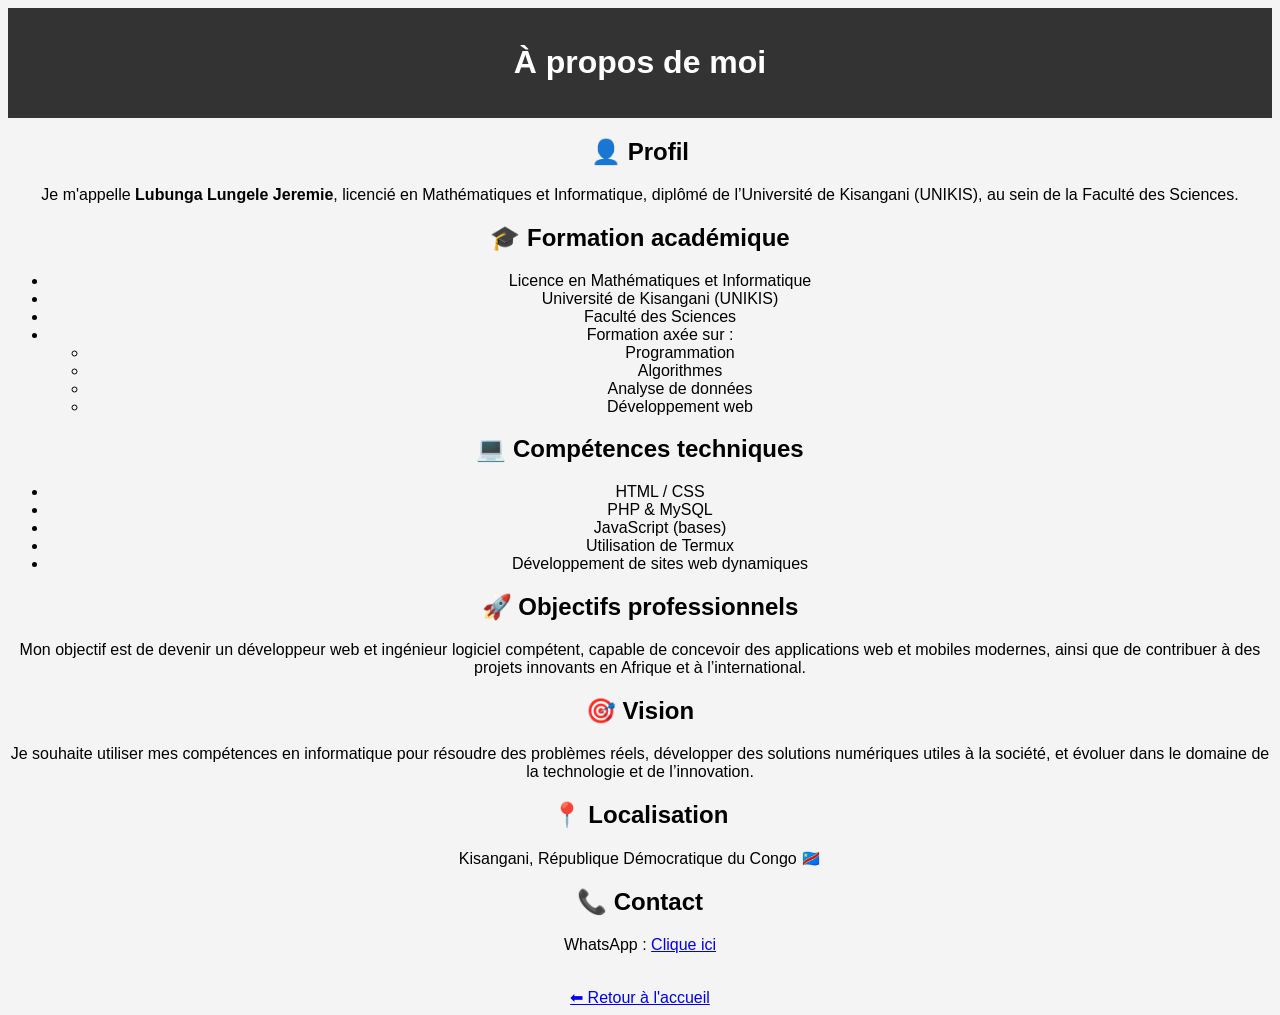
<file: about.html>
<!DOCTYPE html>
<html lang="fr">
<head>
  <meta charset="UTF-8">
  <meta name="viewport" content="width=device-width, initial-scale=1.0">
  <title>À propos de moi</title>
  <link rel="stylesheet" href="style.css">
</head>
<body>

  <header>
    <h1>À propos de moi</h1>
  </header>

  <section>

    <h2>👤 Profil</h2>
    <p>
      Je m'appelle <strong>Lubunga Lungele Jeremie</strong>,  
      licencié en Mathématiques et Informatique, diplômé de l’Université de Kisangani (UNIKIS),  
      au sein de la Faculté des Sciences.
    </p>

    <h2>🎓 Formation académique</h2>
    <ul>
      <li>Licence en Mathématiques et Informatique</li>
      <li>Université de Kisangani (UNIKIS)</li>
      <li>Faculté des Sciences</li>
      <li>Formation axée sur :
        <ul>
          <li>Programmation</li>
          <li>Algorithmes</li>
          <li>Analyse de données</li>
          <li>Développement web</li>
        </ul>
      </li>
    </ul>

    <h2>💻 Compétences techniques</h2>
    <ul>
      <li>HTML / CSS</li>
      <li>PHP & MySQL</li>
      <li>JavaScript (bases)</li>
      <li>Utilisation de Termux</li>
      <li>Développement de sites web dynamiques</li>
    </ul>

    <h2>🚀 Objectifs professionnels</h2>
    <p>
      Mon objectif est de devenir un développeur web et ingénieur logiciel compétent,  
      capable de concevoir des applications web et mobiles modernes,  
      ainsi que de contribuer à des projets innovants en Afrique et à l’international.
    </p>

    <h2>🎯 Vision</h2>
    <p>
      Je souhaite utiliser mes compétences en informatique pour résoudre des problèmes réels,  
      développer des solutions numériques utiles à la société,  
      et évoluer dans le domaine de la technologie et de l’innovation.
    </p>

    <h2>📍 Localisation</h2>
    <p>Kisangani, République Démocratique du Congo 🇨🇩</p>

    <h2>📞 Contact</h2>
    <p>
      WhatsApp : <a href="https://wa.me/243977658776">Clique ici</a>
    </p>

  </section>

  <br>

  <a href="index.html">⬅ Retour à l'accueil</a>

</body>
</html>
</file>
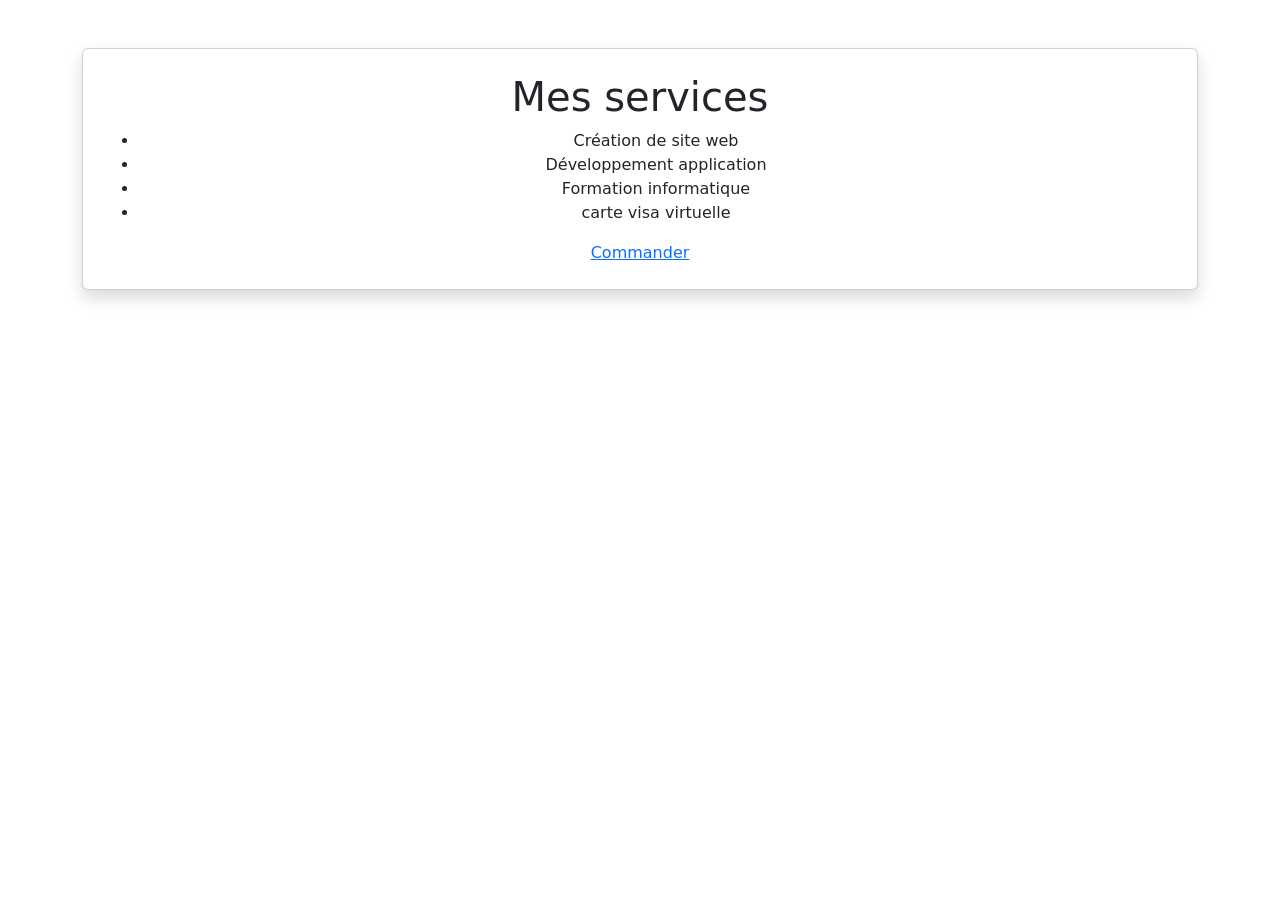
<file: business.html>
<!DOCTYPE html>
<html lang="fr">
<head>
  <meta charset="UTF-8">
  <meta name="viewport" content="width=device-width, initial-scale=1.0">
  <title>Jeremie Portfolio</title>

  <!-- Bootstrap -->
  <link href="https://cdn.jsdelivr.net/npm/bootstrap@5.3.0/dist/css/bootstrap.min.css" rel="stylesheet">

  <!-- Animation -->
  <link rel="stylesheet" href="https://cdnjs.cloudflare.com/ajax/libs/animate.css/4.1.1/animate.min.css"/>

</head>
  <div class="container mt-5">
  <div class="card text-center shadow p-4 animate__animated animate__fadeIn">
    

<h1>Mes services</h1>

<ul>
  <li>Création de site web</li>
  <li>Développement application</li>
  <li>Formation informatique</li>
    <li>carte visa virtuelle </li>
</ul>

<a href="https://wa.me/243977658776">Commander</a>
  </div>
  </div>
</file>
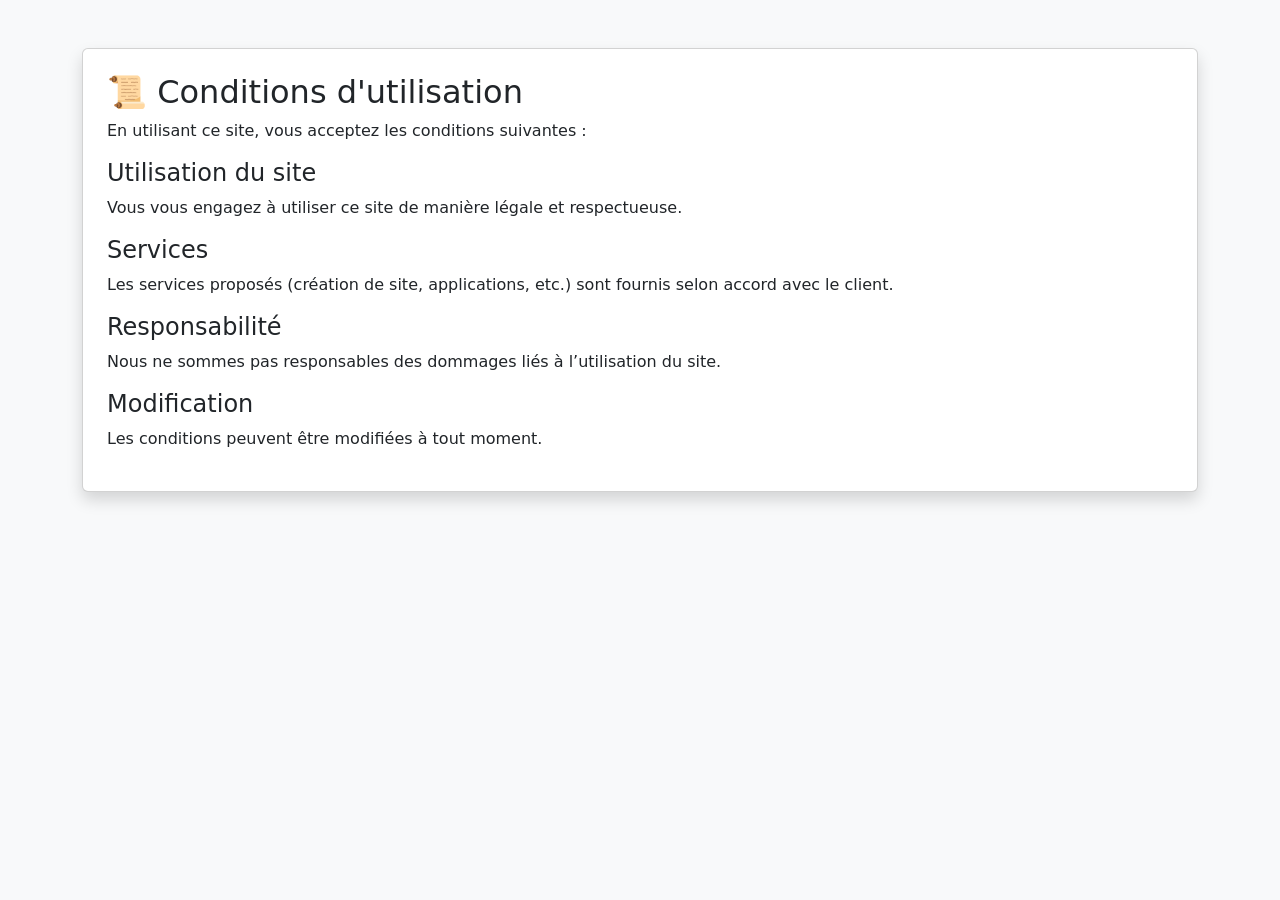
<file: conditions.html>
<!DOCTYPE html>
<html lang="fr">
<head>
  <meta charset="UTF-8">
    <meta name="viewport" content="width=device-width, initial-scale=1.0">
  <title>Conditions d'utilisation</title>
  <link href="https://cdn.jsdelivr.net/npm/bootstrap@5.3.0/dist/css/bootstrap.min.css" rel="stylesheet">
</head>

<body class="bg-light">

<div class="container mt-5">
  <div class="card p-4 shadow">

    <h2>📜 Conditions d'utilisation</h2>

    <p>
      En utilisant ce site, vous acceptez les conditions suivantes :
    </p>

    <h4>Utilisation du site</h4>
    <p>
      Vous vous engagez à utiliser ce site de manière légale et respectueuse.
    </p>

    <h4>Services</h4>
    <p>
      Les services proposés (création de site, applications, etc.)
      sont fournis selon accord avec le client.
    </p>

    <h4>Responsabilité</h4>
    <p>
      Nous ne sommes pas responsables des dommages liés à l’utilisation du site.
    </p>

    <h4>Modification</h4>
    <p>
      Les conditions peuvent être modifiées à tout moment.
    </p>

  </div>
</div>

</body>
</html>
</file>
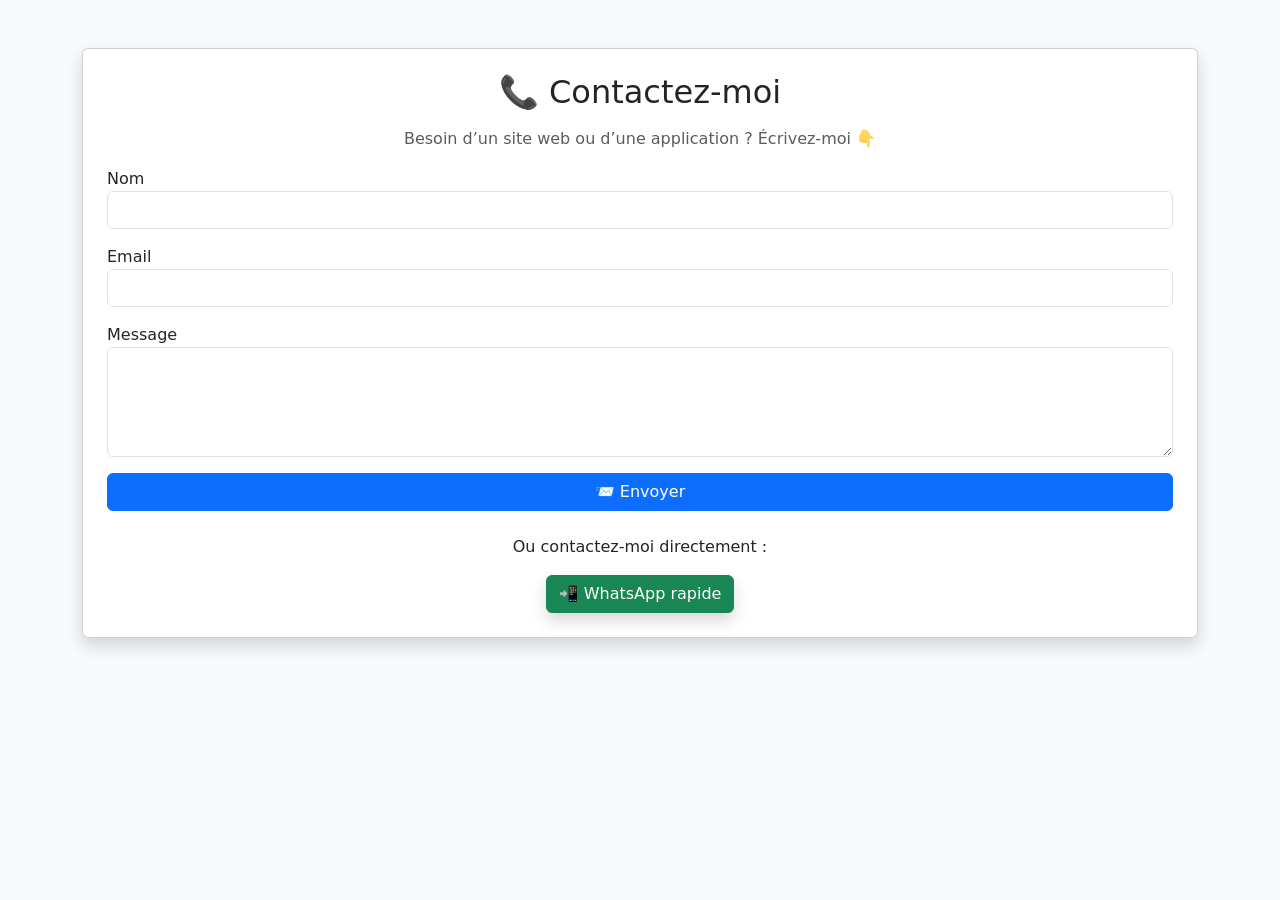
<file: contact.html>
<!DOCTYPE html>
<html lang="fr">
<head>
  <meta charset="UTF-8">
  <title>Contact</title>
  <meta name="viewport" content="width=device-width, initial-scale=1.0">

  <!-- Bootstrap -->
  <link href="https://cdn.jsdelivr.net/npm/bootstrap@5.3.0/dist/css/bootstrap.min.css" rel="stylesheet">

  <!-- Animation -->
  <link rel="stylesheet" href="https://cdnjs.cloudflare.com/ajax/libs/animate.css/4.1.1/animate.min.css"/>

</head>

<body class="bg-light">

<div class="container mt-5">

  <div class="card p-4 shadow animate__animated animate__fadeIn">

    <h2 class="text-center mb-3">📞 Contactez-moi</h2>

    <p class="text-center text-muted">
      Besoin d’un site web ou d’une application ? Écrivez-moi 👇
    </p>

    <!-- MESSAGE SUCCESS -->
    <div id="successMessage" class="alert alert-success d-none">
      ✅ Message envoyé avec succès !
    </div>

    <!-- FORMULAIRE -->
    <form id="contactForm" action="https://formsubmit.co/jeremielungele63@gmail.com" method="POST">

      <!-- Anti-spam -->
      <input type="hidden" name="_captcha" value="false">

      <div class="mb-3">
        <label>Nom</label>
        <input type="text" name="name" class="form-control" required>
      </div>

      <div class="mb-3">
        <label>Email</label>
        <input type="email" name="email" class="form-control" required>
      </div>

      <div class="mb-3">
        <label>Message</label>
        <textarea name="message" class="form-control" rows="4" required></textarea>
      </div>

      <button class="btn btn-primary w-100">📨 Envoyer</button>

    </form>

    <!-- WHATSAPP -->
    <div class="text-center mt-4">
      <p>Ou contactez-moi directement :</p>

      <a href="https://wa.me/243977658776?text=Bonjour%20Jeremie%2C%20je%20veux%20un%20site"
         class="btn btn-success shadow">
         📲 WhatsApp rapide
      </a>
    </div>

  </div>

</div>

<!-- SCRIPT CONFIRMATION -->
<script>
document.getElementById("contactForm").addEventListener("submit", function(){
  document.getElementById("successMessage").classList.remove("d-none");
});
</script>

</body>
</html>
</file>
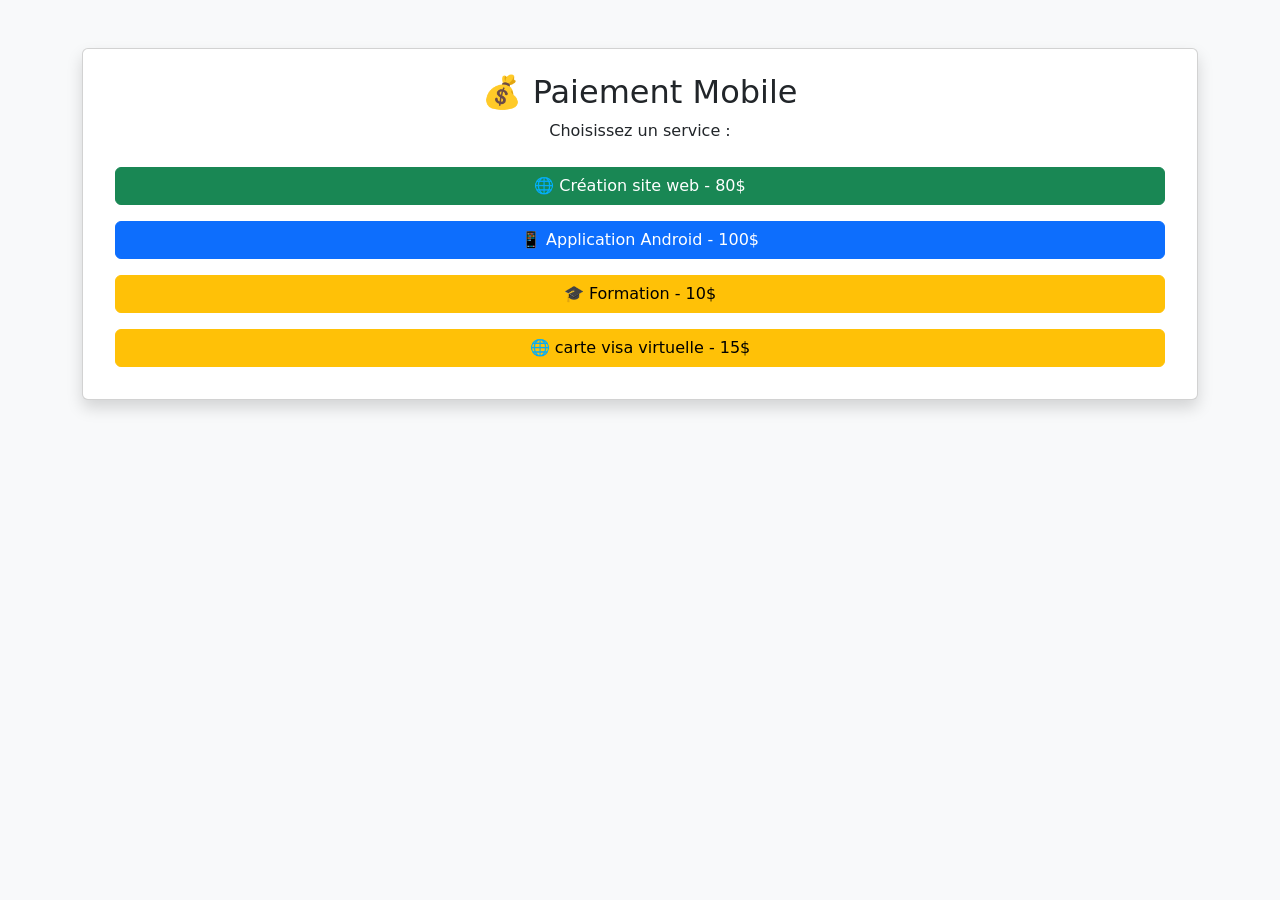
<file: paiement.html>
<!DOCTYPE html>
<html lang="fr">
<head>
  <meta charset="UTF-8">
  <meta name="viewport" content="width=device-width, initial-scale=1.0">
  <title>Paiement</title>
  <link href="https://cdn.jsdelivr.net/npm/bootstrap@5.3.0/dist/css/bootstrap.min.css" rel="stylesheet">
</head>

<body class="bg-light">

<div class="container mt-5">

  <div class="card p-4 shadow text-center">

    <h2>💰 Paiement Mobile</h2>

    <p>Choisissez un service :</p>

    <!-- SERVICE 1 -->
    <a href="https://wa.me/243977658776?text=Je%20veux%20payer%20pour%20un%20site%20web%20(80$)%20via%20Mobile%20Money"
       class="btn btn-success m-2">
       🌐 Création site web - 80$
    </a>

    <!-- SERVICE 2 -->
    <a href="https://wa.me/243977658776?text=Je%20veux%20payer%20pour%20une%20application%20(100$)"
       class="btn btn-primary m-2">
       📱 Application Android - 100$
    </a>

    <!-- SERVICE 3 -->
    <a href="https://wa.me/243977658776?text=Je%20veux%20une%20formation%20informatique%20(10$)"
       class="btn btn-warning m-2">
       🎓 Formation - 10$
    </a>
    <!-- SERVICE 4 -->
    <a href="https://wa.me/243977658776?text=Je%20veux%20une%20carte%20visa%20(15$)"
       class="btn btn-warning m-2">
       🌐 carte visa virtuelle - 15$
    </a>

  </div>

</div>

</body>
</html>
</file>
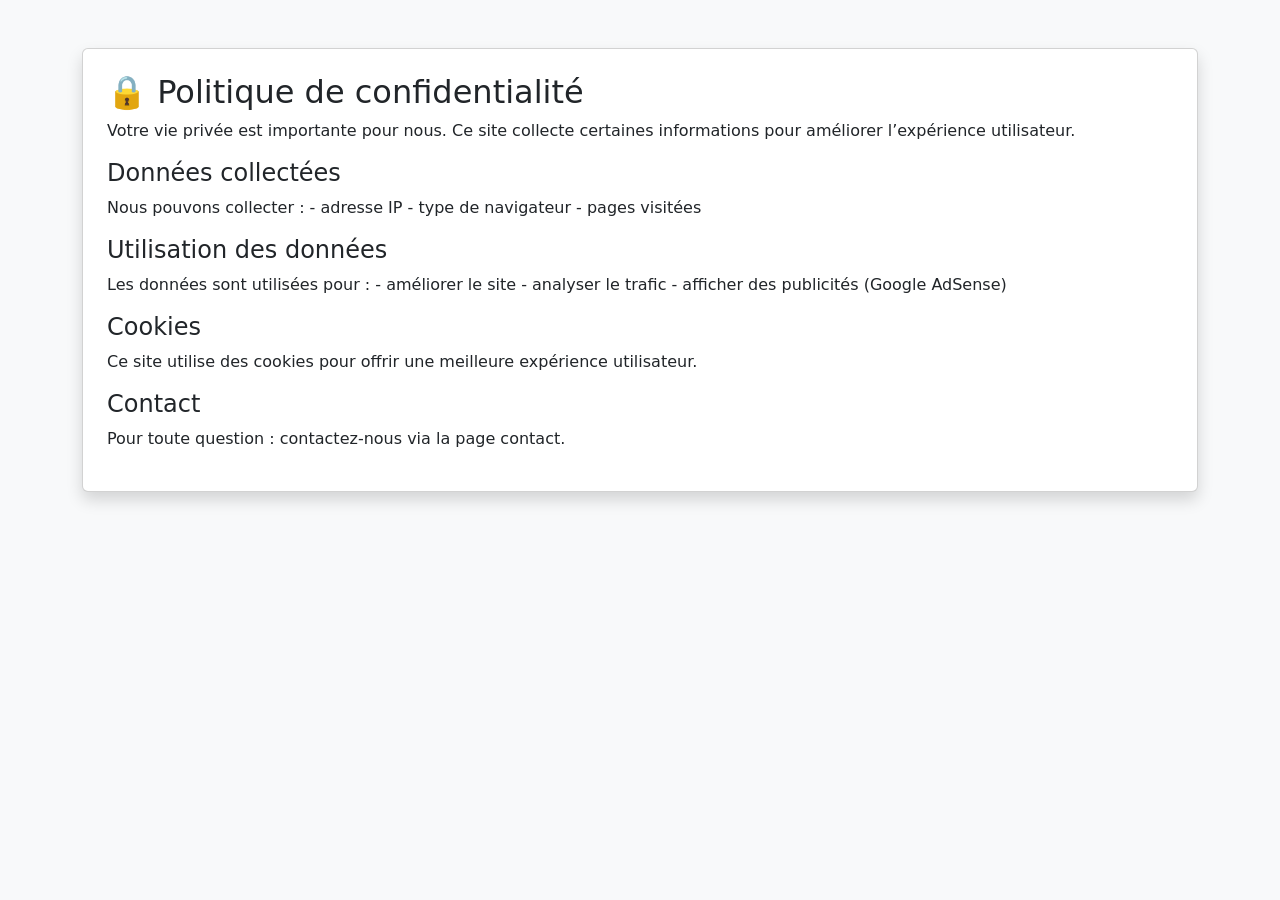
<file: privacy.html>
<!DOCTYPE html>
<html lang="fr">
<head>
  <meta charset="UTF-8">
    <meta name="viewport" content="width=device-width, initial-scale=1.0">
  <title>Politique de confidentialité</title>
  <link href="https://cdn.jsdelivr.net/npm/bootstrap@5.3.0/dist/css/bootstrap.min.css" rel="stylesheet">
</head>

<body class="bg-light">

<div class="container mt-5">
  <div class="card p-4 shadow">

    <h2>🔒 Politique de confidentialité</h2>

    <p>
      Votre vie privée est importante pour nous. Ce site collecte certaines informations
      pour améliorer l’expérience utilisateur.
    </p>

    <h4>Données collectées</h4>
    <p>
      Nous pouvons collecter :
      - adresse IP  
      - type de navigateur  
      - pages visitées  
    </p>

    <h4>Utilisation des données</h4>
    <p>
      Les données sont utilisées pour :
      - améliorer le site  
      - analyser le trafic  
      - afficher des publicités (Google AdSense)
    </p>

    <h4>Cookies</h4>
    <p>
      Ce site utilise des cookies pour offrir une meilleure expérience utilisateur.
    </p>

    <h4>Contact</h4>
    <p>
      Pour toute question : contactez-nous via la page contact.
    </p>

  </div>
</div>

</body>
</html>
</file>
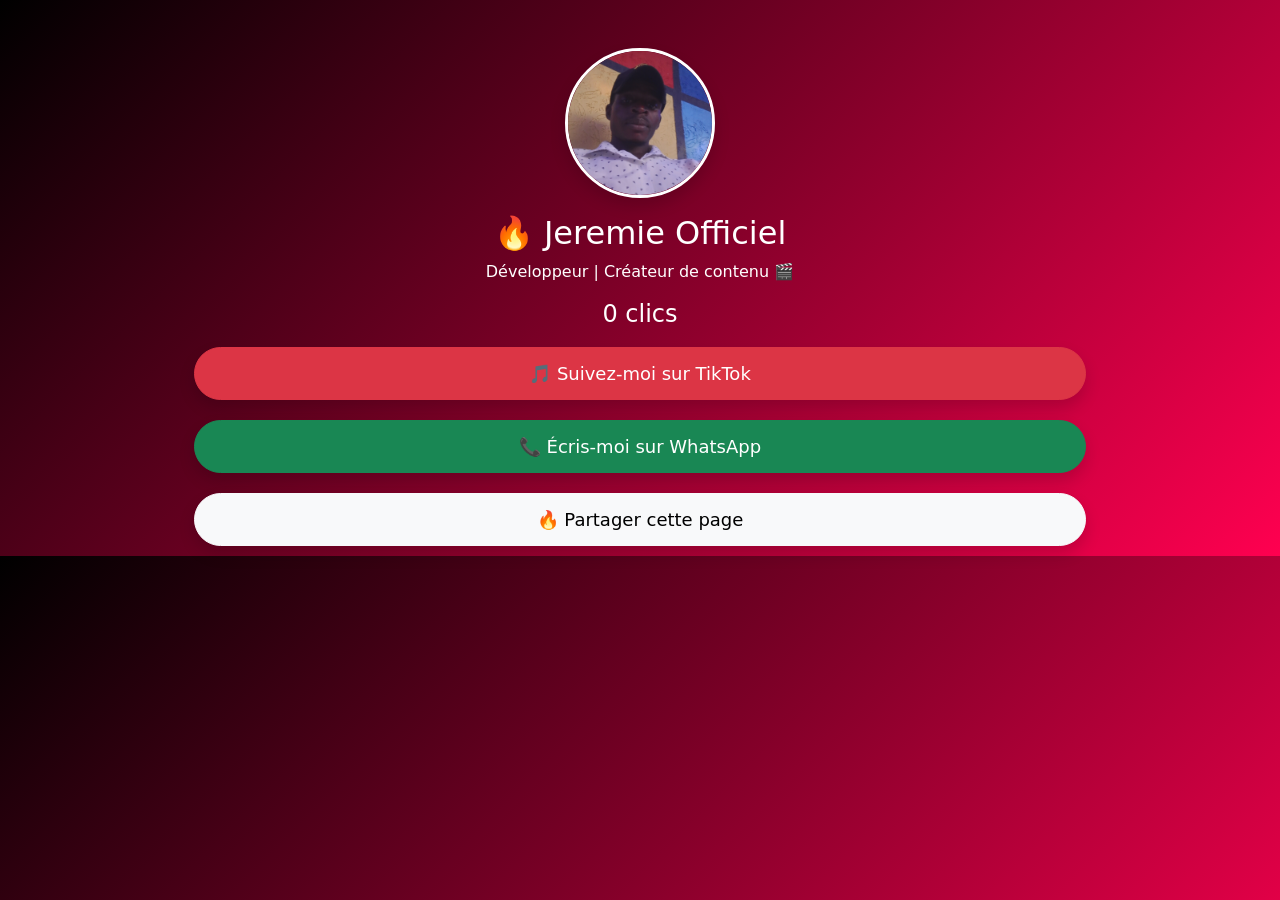
<file: suivez.html>
<!DOCTYPE html>
<html lang="fr">
<head>
  <meta charset="UTF-8">
  <meta name="viewport" content="width=device-width, initial-scale=1.0">
  <title>Suivez-moi</title>

  <!-- Bootstrap -->
  <link href="https://cdn.jsdelivr.net/npm/bootstrap@5.3.0/dist/css/bootstrap.min.css" rel="stylesheet">

  <!-- Animation -->
  <link rel="stylesheet" href="https://cdnjs.cloudflare.com/ajax/libs/animate.css/4.1.1/animate.min.css"/>

  <style>
    body {
      background: linear-gradient(135deg, #000000, #ff0050);
      color: white;
      text-align: center;
    }

    .btn-custom {
      width: 80%;
      margin: 10px auto;
      font-size: 18px;
      padding: 12px;
      border-radius: 30px;
    }

    .profil {
      width:150px;
      height:150px;
      object-fit:cover;
      border-radius:50%;
      border:3px solid white;
    }
  </style>

</head>

<body>

<div class="container mt-5 animate__animated animate__fadeIn">

  <!-- IMAGE -->
  <img src="jeremie.jpg" class="profil shadow">

  <h2 class="mt-3">🔥 Jeremie Officiel</h2>

  <p>Développeur | Créateur de contenu 🎬</p>

  <!-- COMPTEUR -->
  <h4 id="clicks">0 clics</h4>

  <!-- BOUTON TIKTOK -->
  <a href="https://www.tiktok.com/@jeremielungele"
     target="_blank"
     onclick="compter()"
     class="btn btn-danger btn-custom shadow">
     🎵 Suivez-moi sur TikTok
  </a>

  <!-- BOUTON WHATSAPP -->
  <a href="https://wa.me/243977658776?text=Salut%20je%20viens%20de%20ton%20site"
     target="_blank"
     onclick="compter()"
     class="btn btn-success btn-custom shadow">
     📞 Écris-moi sur WhatsApp
  </a>

  <!-- BOUTON PARTAGE -->
  <button onclick="partager()" class="btn btn-light btn-custom shadow">
     🔥 Partager cette page
  </button>

</div>

<script>

// compteur sauvegardé
let clicks = localStorage.getItem("viralClicks") || 0;
document.getElementById("clicks").innerText = clicks + " clics";

function compter() {
  clicks++;
  localStorage.setItem("viralClicks", clicks);
  document.getElementById("clicks").innerText = clicks + " clics";
}

// partage
function partager() {
  let url = window.location.href;

  navigator.clipboard.writeText(url);

  alert("Lien copié 🔥 partage maintenant !");
}

</script>

</body>
</html>
</file>
<file: style.css>
body {
  font-family: Arial;
  text-align: center;
  background: #f4f4f4;
}

header {
  background: #333;
  color: white;
  padding: 15px;
}

.profil {
  width: 150px;
  border-radius: 50%;
  margin-top: 20px;
}

nav a {
  margin: 10px;
  text-decoration: none;
  color: blue;
  font-weight: bold;
}

button {
  padding: 10px;
  margin-top: 10px;
}

.whatsapp {
  display: inline-block;
  margin-top: 20px;
  background: green;
  color: white;
  padding: 10px;
  text-decoration: none;
  border-radius: 5px;
}
</file>
